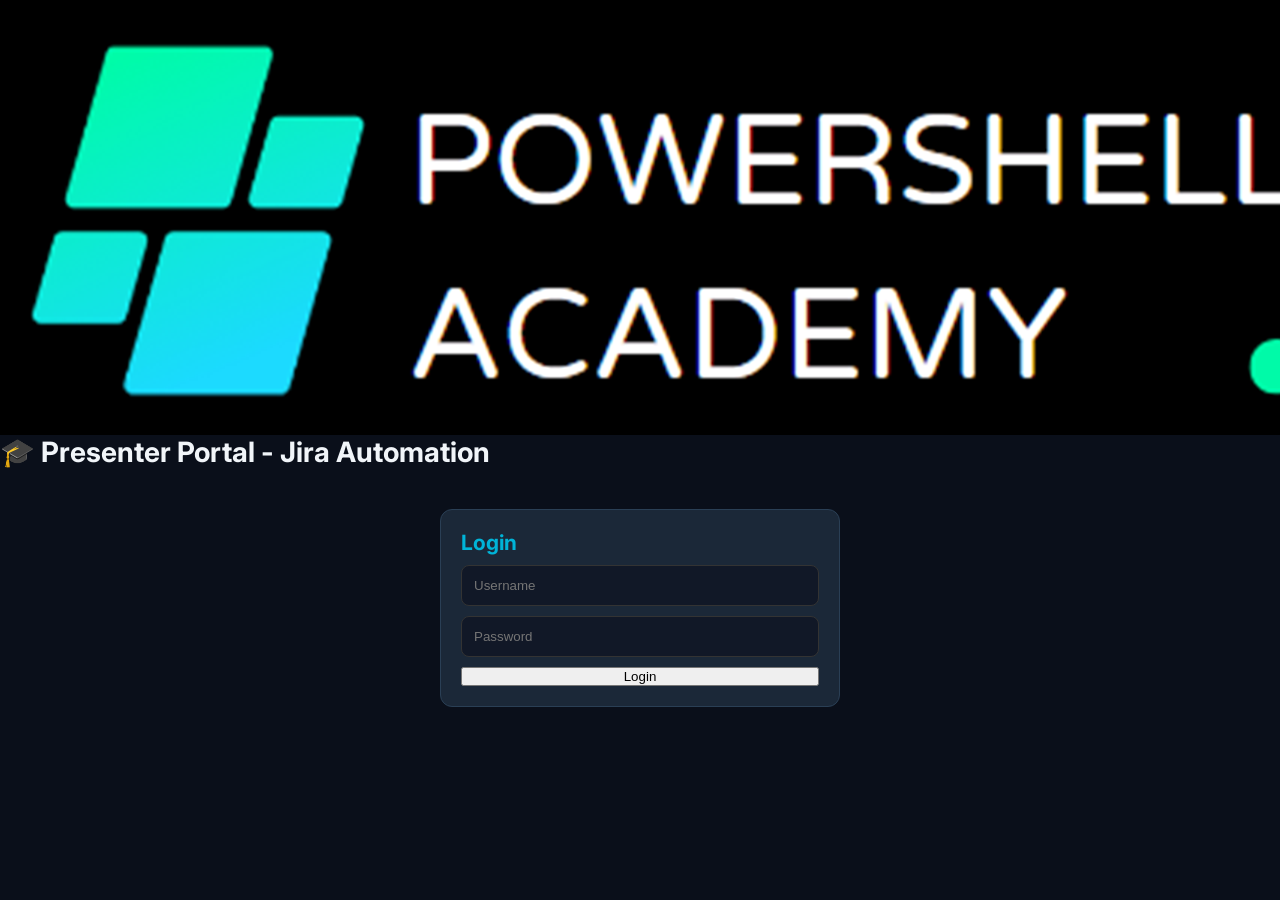
<file: admin.html>
﻿<!DOCTYPE html>
<html>
<head>
<meta charset="UTF-8">
<title>Presenter Portal - Jira Automation</title>
<link rel="stylesheet" href="css/style.css">
<style>
.admin-layout {
    display: grid;
    grid-template-columns: 1fr 1fr;
    gap: 12px;
    padding: 12px;
}
.presenter-panel {
    background: #1b2838;
    border-radius: 12px;
    padding: 20px;
    border: 1px solid #2a3f55;
    max-height: 85vh;
    overflow-y: auto;
}
.login-panel {
    background: #1b2838;
    border-radius: 12px;
    padding: 20px;
    border: 1px solid #2a3f55;
    max-width: 400px;
    margin: 40px auto;
}
.login-panel input {
    display: block;
    width: 100%;
    margin: 10px 0;
    padding: 12px;
    background: #111827;
    color: white;
    border: 1px solid #333;
    border-radius: 8px;
    box-sizing: border-box;
}
#presenterContent { display: none; }
#loginSection { display: block; }
.nav-bar {
    display: flex;
    gap: 10px;
    padding: 12px;
    background: #152232;
    align-items: center;
    flex-wrap: wrap;
}
.section-title {
    color: #00b4d8;
    font-size: 18px;
    margin: 0 0 15px 0;
    border-bottom: 1px solid #2a3f55;
    padding-bottom: 8px;
}
@media(max-width:900px){
    .admin-layout { grid-template-columns: 1fr; }
}
</style>
</head>
<body>
<header>
<a href="https://www.powershellacademy.com/s/store" target="_blank" class="logo-link">
    <img src="images/Powershell Academy Logo 300-300.png" alt="PowerShell Academy" class="header-logo">
</a>
<h1>&#x1F393; Presenter Portal - Jira Automation</h1>
</header>
<div id="loginSection">
<div class="login-panel">
<h2 style="color:#00b4d8; margin-top:0;">Login</h2>
<input id="username" placeholder="Username">
<input id="password" type="password" placeholder="Password">
<button onclick="login()" style="width:100%;">Login</button>
</div>
</div>
<div id="presenterContent">
<div class="nav-bar">
<select id="moduleSelect"></select>
<select id="sectionSelect"></select>
<button onclick="prevSection()">&#x2B05; Back</button>
<button onclick="nextSection()">Next &#x27A1;</button>
</div>
<div class="admin-layout">
<div class="presenter-panel">
<h3 class="section-title" id="sectionTitle"></h3>
<div id="diagramArea"></div>
<div id="fullDescription"></div>
<div id="syntaxArea" style="margin-top:20px; background:#111827; padding:12px; border-radius:8px; font-family:Consolas; color:#00b4d8; white-space:pre-wrap;"></div>
</div>
<div class="presenter-panel">
<h3 class="section-title" style="color:#e63946;">Presenter Notes</h3>
<div id="scriptDisplay" style="line-height:1.8; font-size:14px; color:#ddd; white-space:pre-wrap;"></div>
<hr style="border-color:#2a3f55; margin:15px 0;">
<h3 class="section-title" style="color:#457b9d;">My Notes</h3>
<textarea id="notesArea" style="width:100%; height:200px; background:#111827; color:white; border:1px solid #333; border-radius:8px; padding:12px; font-family:Consolas; font-size:14px; resize:vertical;"></textarea>
<div style="margin-top:12px; display:flex; gap:10px;">
<button onclick="saveNotes()">&#x1F4BE; Save Notes</button>
<span id="saveStatus" style="color:#00b4d8; font-size:13px; align-self:center;"></span>
</div>
</div>
</div>
</div>
<script src="data/courses.js"></script>
<script src="js/diagrams.js"></script>
<script>
let authenticated = false;
let currentModule = 0;
let currentSection = 0;

function login() {
    const user = document.getElementById('username').value;
    const pass = document.getElementById('password').value;
    if (user === 'akkos' && pass === 'Alexa@12345') {
        authenticated = true;
        document.getElementById('loginSection').style.display = 'none';
        document.getElementById('presenterContent').style.display = 'block';
        loadModules();
    } else {
        alert('Invalid Credentials');
    }
}

function loadModules() {
    const mod = document.getElementById('moduleSelect');
    mod.innerHTML = '';
    courseData.modules.forEach((m, i) => {
        mod.innerHTML += '<option value="' + i + '">' + m.title + '</option>';
    });
    mod.value = currentModule;
    mod.onchange = function() {
        currentModule = parseInt(this.value);
        currentSection = 0;
        loadSections();
    };
    loadSections();
}

function loadSections() {
    const sec = document.getElementById('sectionSelect');
    sec.innerHTML = '';
    courseData.modules[currentModule].sections.forEach((s, i) => {
        sec.innerHTML += '<option value="' + i + '">' + s.title + '</option>';
    });
    sec.value = currentSection;
    sec.onchange = function() {
        currentSection = parseInt(this.value);
        renderPresenter();
    };
    renderPresenter();
}

function renderPresenter() {
    const section = courseData.modules[currentModule].sections[currentSection];
    document.getElementById('moduleSelect').value = currentModule;
    document.getElementById('sectionSelect').value = currentSection;
    document.getElementById('sectionTitle').textContent = section.title;
    document.getElementById('fullDescription').innerHTML = section.description;
    document.getElementById('syntaxArea').textContent = section.syntax;
    document.getElementById('scriptDisplay').textContent = section.script || '';
    document.getElementById('saveStatus').textContent = '';
    // Load saved notes from localStorage
    const noteKey = 'jira_notes_' + currentModule + '_' + currentSection;
    document.getElementById('notesArea').value = localStorage.getItem(noteKey) || '';
    // Render diagram
    const diagramArea = document.getElementById('diagramArea');
    if (typeof getDiagramSVG === 'function' && typeof sectionDiagramTypes !== 'undefined') {
        const type = sectionDiagramTypes[section.id] || 'generic';
        diagramArea.innerHTML = getDiagramSVG(type, section.title);
    } else {
        diagramArea.innerHTML = '';
    }
}

function prevSection() {
    if (currentSection > 0) {
        currentSection--;
    } else if (currentModule > 0) {
        currentModule--;
        currentSection = courseData.modules[currentModule].sections.length - 1;
    }
    loadSections();
}

function nextSection() {
    const total = courseData.modules[currentModule].sections.length;
    if (currentSection < total - 1) {
        currentSection++;
    } else if (currentModule < courseData.modules.length - 1) {
        currentModule++;
        currentSection = 0;
    }
    loadSections();
}

function saveNotes() {
    const noteKey = 'jira_notes_' + currentModule + '_' + currentSection;
    localStorage.setItem(noteKey, document.getElementById('notesArea').value);
    document.getElementById('saveStatus').textContent = '\u2713 Saved to localStorage';
}
</script>
</body>
</html>
</file>
<file: css/style.css>
/* Import JetBrains Mono */
@import url('https://fonts.googleapis.com/css2?family=JetBrains+Mono:wght@400;500&family=Inter:wght@400;500;600;700&display=swap');

/* Base */
* { box-sizing: border-box; margin: 0; padding: 0; }
body {
    font-family: 'Inter', -apple-system, sans-serif;
    background: #0a0f1a;
    color: #f1f5f9;
    font-size: 14px;
    overflow-x: hidden;
}

/* Top Bar */
.top-bar {
    display: flex;
    align-items: center;
    height: 44px;
    padding: 0 16px;
    background: #0a0f1a;
    border-bottom: 1px solid #1e293b;
    position: sticky;
    top: 0;
    z-index: 200;
}
.logo-link { display: flex; align-items: center; }
.nav-logo {
    height: 32px;
    width: auto;
    object-fit: contain;
    image-rendering: auto;
    -webkit-user-drag: none;
    display: block;
    -webkit-backface-visibility: hidden;
    backface-visibility: hidden;
    transform: translateZ(0);
}
.breadcrumb { margin-left: 16px; color: #94a3b8; font-size: 13px; }
.progress-container {
    margin-left: auto;
    display: flex;
    align-items: center;
    gap: 8px;
}
.progress-bar {
    width: 120px;
    height: 4px;
    background: #1e293b;
    border-radius: 2px;
    overflow: hidden;
}
.progress-bar::after {
    content: '';
    display: block;
    height: 100%;
    width: var(--progress, 0%);
    background: linear-gradient(90deg, #00d4aa, #6366f1);
    border-radius: 2px;
    transition: width 0.3s ease;
}
.progress-text { color: #00d4aa; font-size: 12px; font-weight: 500; }

/* Toolbar */
.toolbar {
    display: flex;
    align-items: center;
    gap: 8px;
    padding: 8px 16px;
    background: #111827;
    border-bottom: 1px solid #1e293b;
}
.toolbar select {
    background: #1a2332;
    color: #f1f5f9;
    border: 1px solid #1e293b;
    padding: 6px 10px;
    border-radius: 6px;
    font-size: 12px;
}
.toolbar button {
    background: #1a2332;
    color: #f1f5f9;
    border: 1px solid #1e293b;
    padding: 6px 12px;
    border-radius: 6px;
    cursor: pointer;
    font-size: 12px;
}
.toolbar button:hover { border-color: #00d4aa; color: #00d4aa; }
.section-indicator { color: #94a3b8; font-size: 12px; margin-left: auto; }

/* Main Container */
.main-container {
    display: flex;
    padding: 16px;
    min-height: calc(100vh - 100px);
}
.left-panel {
    flex: 1;
    max-width: 760px;
    margin: 0 auto;
    transition: margin-right 0.3s ease, max-width 0.3s ease;
}
.left-panel.shifted {
    margin-right: 46%;
    max-width: none;
}

/* Section Heading */
.section-heading {
    font-size: 22px;
    font-weight: 600;
    letter-spacing: -0.5px;
    color: #f1f5f9;
    margin-bottom: 16px;
    padding-left: 12px;
    border-left: 4px solid;
    border-image: linear-gradient(180deg, #e94560, #533483) 1;
}

/* Diagram Card */
.diagram-card {
    background: #111827;
    border: 1px solid #1e293b;
    border-radius: 12px;
    padding: 12px;
    margin-bottom: 16px;
    animation: diagramSlideIn 0.5s ease-out both;
}
@keyframes diagramSlideIn {
    from { opacity: 0; transform: translateY(-10px) scale(0.97); }
    to { opacity: 1; transform: translateY(0) scale(1); }
}

/* Reveal Controls */
.reveal-controls {
    display: flex;
    align-items: center;
    gap: 8px;
    margin-bottom: 12px;
}
.reveal-btn {
    background: #1a2332;
    color: #00d4aa;
    border: 1px solid #1e293b;
    padding: 6px 12px;
    border-radius: 6px;
    font-size: 12px;
    cursor: pointer;
}
.reveal-btn:hover { border-color: #00d4aa; }
.reveal-counter { color: #94a3b8; font-size: 12px; }

/* Description */
#description { line-height: 1.7; margin-bottom: 16px; }
#description h4 { color: #00d4aa; font-size: 15px; margin: 16px 0 8px; }
#description ul { padding-left: 20px; margin: 8px 0; }
#description li {
    opacity: 0;
    transform: translateX(-15px);
    transition: opacity 0.4s ease, transform 0.4s ease;
    margin: 8px 0;
    color: #cbd5e1;
    font-size: 14px;
    line-height: 1.7;
}
#description li.revealed { opacity: 1; transform: translateX(0); }
#description code {
    background: #1a2332;
    color: #00d4aa;
    padding: 2px 6px;
    border-radius: 4px;
    font-family: 'JetBrains Mono', monospace;
    font-size: 12px;
}
#description strong { color: #f1f5f9; }
#description p { margin: 8px 0; color: #cbd5e1; }
#description em { color: #ef4444; font-style: italic; }

/* Syntax Accordion */
.syntax-accordion { margin-top: 16px; }
.syntax-accordion details {
    background: #111827;
    border: 1px solid #1e293b;
    border-radius: 8px;
    overflow: hidden;
}
.syntax-accordion summary {
    padding: 10px 14px;
    cursor: pointer;
    color: #94a3b8;
    font-size: 13px;
}
.syntax-accordion summary:hover { color: #00d4aa; }
#syntax {
    margin: 0;
    padding: 12px 14px;
    background: #0a0f1a;
    color: #00d4aa;
    font-family: 'JetBrains Mono', monospace;
    font-size: 12px;
    white-space: pre-wrap;
    border-top: 1px solid #1e293b;
}

/* Right Panel */
.right-panel {
    position: fixed;
    top: 0;
    right: 0;
    width: 46%;
    height: 100vh;
    background: #111827;
    border-left: 1px solid #1e293b;
    transform: translateX(100%);
    transition: transform 0.3s ease;
    z-index: 100;
    display: flex;
    flex-direction: column;
    overflow-y: auto;
}
.right-panel.open { transform: translateX(0); }

/* Panel Toggle */
.panel-toggle {
    position: fixed;
    right: 0;
    top: 50%;
    transform: translateY(-50%);
    z-index: 101;
    background: linear-gradient(180deg, #00d4aa, #6366f1);
    color: #0a0f1a;
    border: none;
    padding: 14px 6px;
    border-radius: 8px 0 0 8px;
    cursor: pointer;
    font-size: 11px;
    font-weight: 600;
    writing-mode: vertical-rl;
    text-orientation: mixed;
    letter-spacing: 1px;
    box-shadow: -2px 0 12px rgba(0,0,0,0.4);
    transition: right 0.3s ease;
}
.panel-toggle:hover { filter: brightness(1.1); }
.panel-toggle.shifted { right: 46%; }

/* ===== RIGHT PANEL REDESIGN ===== */

/* IDE Header */
.ide-header {
    display: flex;
    align-items: center;
    justify-content: space-between;
    padding: 0 12px;
    height: 36px;
    background: #0a0f1a;
    border-bottom: 1px solid #1e293b;
    flex-shrink: 0;
}
.ide-tabs { display: flex; align-items: center; }
.ide-tab {
    font-family: 'JetBrains Mono', monospace;
    font-size: 11px;
    color: #e2e8f0;
    padding: 6px 12px;
    background: #111827;
    border-top: 2px solid #6366f1;
    border-radius: 0;
}
.ide-actions { display: flex; gap: 4px; }
.ide-run-btn {
    background: #22c55e;
    color: #0a0f1a;
    border: none;
    padding: 4px 12px;
    border-radius: 4px;
    font-size: 11px;
    font-weight: 600;
    cursor: pointer;
}
.ide-run-btn:hover { background: #16a34a; }
.ide-action-btn {
    background: none;
    border: 1px solid #1e293b;
    color: #94a3b8;
    padding: 4px 8px;
    border-radius: 4px;
    font-size: 11px;
    cursor: pointer;
}
.ide-action-btn:hover { border-color: #6366f1; color: #6366f1; }

/* Example Selector */
.example-selector {
    padding: 8px 12px;
    background: #0d1117;
    border-bottom: 1px solid #1e293b;
    flex-shrink: 0;
    overflow-x: auto;
}
#exampleTabs { display: flex; flex-wrap: wrap; gap: 6px; }
.example-btn {
    background: #1a2332;
    color: #94a3b8;
    border: 1px solid #1e293b;
    padding: 5px 10px;
    border-radius: 4px;
    font-size: 11px;
    cursor: pointer;
    transition: all 0.15s;
    white-space: nowrap;
}
.example-btn.active-tab { background: #6366f1; color: white; border-color: #6366f1; }
.example-btn:hover:not(.active-tab) { border-color: #475569; color: #e2e8f0; }
.example-btn.level-beginner { border-color: #22c55e; color: #22c55e; }
.example-btn.level-beginner.active-tab { background: #22c55e; color: #0a0f1a; border-color: #22c55e; }
.example-btn.level-intermediate { border-color: #f59e0b; color: #f59e0b; }
.example-btn.level-intermediate.active-tab { background: #f59e0b; color: #0a0f1a; border-color: #f59e0b; }

/* Editor Area */
.editor-area {
    min-height: 100px;
    height: 250px;
    overflow: hidden;
    flex-shrink: 0;
}

/* Resize Handles */
.resize-handle {
    height: 5px;
    background: #1e293b;
    cursor: row-resize;
    flex-shrink: 0;
    position: relative;
    transition: background 0.15s;
}
.resize-handle:hover,
.resize-handle.active {
    background: #6366f1;
}
.resize-handle::after {
    content: '';
    position: absolute;
    left: 50%;
    top: 50%;
    transform: translate(-50%, -50%);
    width: 30px;
    height: 3px;
    border-top: 1px solid #475569;
    border-bottom: 1px solid #475569;
}
.resize-handle:hover::after,
.resize-handle.active::after {
    border-color: #fff;
}

/* Editor Action Buttons */
.editor-actions {
    display: flex;
    gap: 6px;
    padding: 8px 12px;
    background: #0a0f1a;
    border-top: 1px solid #1e293b;
    border-bottom: 1px solid #1e293b;
}
.ide-run-btn {
    background: #22c55e !important;
    color: #0a0f1a !important;
    border: none !important;
    padding: 6px 14px !important;
    border-radius: 4px !important;
    font-size: 12px !important;
    font-weight: 600 !important;
    cursor: pointer !important;
}
.ide-run-btn:hover { background: #16a34a !important; }
.ide-action-btn {
    background: #1a2332 !important;
    border: 1px solid #1e293b !important;
    color: #94a3b8 !important;
    padding: 6px 12px !important;
    border-radius: 4px !important;
    font-size: 12px !important;
    cursor: pointer !important;
}
.ide-action-btn:hover { border-color: #6366f1 !important; color: #6366f1 !important; }
.CodeMirror {
    height: 100% !important;
    font-size: 13px;
    font-family: 'JetBrains Mono', monospace !important;
    border-radius: 0;
    border: none;
    background: #0d1117;
}
.CodeMirror-gutters { background: #0d1117; border-right: 1px solid #1e293b; }
.CodeMirror-linenumber { color: #475569; }
.CodeMirror-selected { background: rgba(99,102,241,0.3) !important; }
.CodeMirror-focused .CodeMirror-selected { background: rgba(99,102,241,0.4) !important; }

/* Terminal Section */
.terminal-section {
    flex-shrink: 0;
    min-height: 60px;
    height: 150px;
    border-top: 1px solid #1e293b;
    display: flex;
    flex-direction: column;
}
.terminal-header {
    display: flex;
    align-items: center;
    justify-content: space-between;
    padding: 4px 12px;
    background: #0a0f1a;
    border-bottom: 1px solid #1e293b;
}
.terminal-title {
    font-size: 10px;
    font-weight: 600;
    color: #64748b;
    letter-spacing: 0.5px;
    text-transform: uppercase;
}
.terminal-badge {
    font-size: 9px;
    color: #94a3b8;
    background: #1e293b;
    padding: 1px 6px;
    border-radius: 3px;
}
.terminal-output {
    background: #0d1117;
    color: #e2e8f0;
    padding: 10px 12px;
    font-family: 'JetBrains Mono', monospace;
    font-size: 12px;
    min-height: 40px;
    flex: 1;
    overflow-y: auto;
    white-space: pre-wrap;
    margin: 0;
    line-height: 1.5;
}
.terminal-prompt { color: #22c55e; }

/* ===== AI LAB MENTOR ===== */
.ai-mentor-section {
    border-top: 1px solid #1e293b;
    display: flex;
    flex-direction: column;
    min-height: 44px;
    flex: 1;
    overflow: hidden;
}
.ai-mentor-header {
    display: flex;
    align-items: center;
    gap: 10px;
    padding: 10px 14px;
    background: linear-gradient(135deg, #0a0f1a, #111827);
    border-bottom: 1px solid #1e293b;
    cursor: pointer;
    user-select: none;
}
.ai-mentor-header:hover {
    background: linear-gradient(135deg, #111827, #1a2332);
}
.ai-mentor-collapse-btn {
    margin-left: auto;
    background: none;
    border: none;
    color: #94a3b8;
    font-size: 12px;
    cursor: pointer;
    padding: 4px 8px;
    border-radius: 4px;
    transition: transform 0.2s;
}
.ai-mentor-collapse-btn:hover {
    color: #00d4aa;
}
.ai-mentor-section.collapsed .ai-mentor-collapse-btn {
    transform: rotate(-90deg);
}
.ai-mentor-body {
    display: flex;
    flex-direction: column;
}
.ai-mentor-section.collapsed .ai-mentor-body {
    display: none;
}
.ai-mentor-section.collapsed {
    min-height: auto;
}
.ai-mentor-avatar {
    width: 32px;
    height: 32px;
    background: linear-gradient(135deg, #6366f1, #00d4aa);
    border-radius: 50%;
    display: flex;
    align-items: center;
    justify-content: center;
    font-size: 16px;
    box-shadow: 0 0 12px rgba(99,102,241,0.3);
}
.ai-mentor-info { display: flex; flex-direction: column; }
.ai-mentor-name { font-size: 13px; font-weight: 600; color: #f1f5f9; }
.ai-mentor-status { font-size: 10px; color: #22c55e; }

.ai-mentor-suggestions {
    display: flex;
    flex-wrap: wrap;
    gap: 5px;
    padding: 8px 14px;
    background: #0d1117;
    border-bottom: 1px solid #1e293b;
}
.ai-mentor-suggestions button {
    background: #1a2332;
    color: #94a3b8;
    border: 1px solid #1e293b;
    padding: 4px 10px;
    border-radius: 14px;
    font-size: 10px;
    cursor: pointer;
    transition: all 0.15s;
    white-space: nowrap;
}
.ai-mentor-suggestions button:hover {
    background: #6366f1;
    color: white;
    border-color: #6366f1;
    transform: translateY(-1px);
}

.ai-mentor-messages {
    flex: 1;
    overflow-y: auto;
    padding: 12px 14px;
    background: #0d1117;
    max-height: 300px;
}

.ai-mentor-input {
    display: flex;
    gap: 8px;
    padding: 10px 14px;
    background: #111827;
    border-top: 1px solid #1e293b;
}
.ai-mentor-input input {
    flex: 1;
    background: #1a2332;
    color: #f1f5f9;
    border: 1px solid #1e293b;
    padding: 10px 14px;
    border-radius: 20px;
    font-size: 12px;
    outline: none;
    transition: border-color 0.2s;
}
.ai-mentor-input input:focus { border-color: #6366f1; box-shadow: 0 0 8px rgba(99,102,241,0.2); }
.ai-mentor-input input::placeholder { color: #475569; }
.ai-mentor-send {
    width: 36px;
    height: 36px;
    background: linear-gradient(135deg, #6366f1, #4f46e5);
    color: white;
    border: none;
    border-radius: 50%;
    font-size: 16px;
    font-weight: 700;
    cursor: pointer;
    display: flex;
    align-items: center;
    justify-content: center;
    transition: transform 0.2s, box-shadow 0.2s;
}
.ai-mentor-send:hover { transform: scale(1.05); box-shadow: 0 4px 12px rgba(99,102,241,0.4); }

.ai-mentor-footer {
    padding: 3px 14px;
    font-size: 9px;
    color: #374151;
    background: #0a0f1a;
    text-align: center;
}

/* Improved message bubbles */
.ai-msg {
    display: flex;
    gap: 8px;
    margin-bottom: 12px;
    animation: msgFadeIn 0.3s ease;
}
.ai-msg.user { flex-direction: row-reverse; }
.ai-msg-avatar {
    width: 26px;
    height: 26px;
    border-radius: 50%;
    display: flex;
    align-items: center;
    justify-content: center;
    font-size: 14px;
    flex-shrink: 0;
}
.ai-msg.assistant .ai-msg-avatar { background: linear-gradient(135deg, #6366f1, #00d4aa); }
.ai-msg.user .ai-msg-avatar { background: #475569; }
.ai-msg-bubble {
    max-width: 88%;
    padding: 10px 14px;
    border-radius: 16px;
    font-size: 13px;
    line-height: 1.6;
    word-wrap: break-word;
}
.ai-msg.assistant .ai-msg-bubble {
    background: #1a2332;
    color: #e2e8f0;
    border: 1px solid #1e293b;
    border-top-left-radius: 4px;
}
.ai-msg.user .ai-msg-bubble {
    background: linear-gradient(135deg, #6366f1, #4f46e5);
    color: white;
    border-top-right-radius: 4px;
}

/* Code blocks in messages */
.ai-msg-bubble pre {
    background: #0a0f1a;
    border: 1px solid #1e293b;
    border-radius: 6px;
    padding: 8px 10px;
    margin: 6px 0;
    overflow-x: auto;
    font-family: 'JetBrains Mono', monospace;
    font-size: 11px;
    color: #00d4aa;
    line-height: 1.5;
}
.ai-msg-bubble code {
    background: #0a0f1a;
    color: #00d4aa;
    padding: 2px 5px;
    border-radius: 3px;
    font-family: 'JetBrains Mono', monospace;
    font-size: 11px;
}
.ai-msg-bubble strong { color: #f1f5f9; }
.ai-msg-bubble em { color: #f59e0b; }
.ai-msg-bubble br { display: block; margin: 4px 0; }

@keyframes msgFadeIn { from { opacity: 0; transform: translateY(4px); } to { opacity: 1; transform: translateY(0); } }

/* IDE Status Bar */
.ide-statusbar {
    display: flex;
    gap: 14px;
    padding: 2px 12px;
    background: #6366f1;
    font-size: 10px;
    color: rgba(255,255,255,0.8);
    flex-shrink: 0;
}
.statusbar-right { margin-left: auto; }

/* Toast */
.toast-container { position: fixed; top: 60px; right: 20px; z-index: 9999; }
.toast {
    background: #00d4aa;
    color: #0a0f1a;
    padding: 10px 20px;
    border-radius: 8px;
    font-size: 13px;
    font-weight: 500;
    margin-bottom: 8px;
    animation: toastIn 0.3s ease, toastOut 0.3s 2.5s forwards;
    box-shadow: 0 4px 12px rgba(0,212,170,0.3);
}
@keyframes toastIn { from { opacity: 0; transform: translateX(20px); } to { opacity: 1; transform: translateX(0); } }
@keyframes toastOut { from { opacity: 1; } to { opacity: 0; transform: translateY(-10px); } }

/* Fullscreen mode (kept for toggleDescription compatibility) */
.fullscreen {
    position: fixed !important;
    top: 0;
    left: 0;
    width: 100%;
    height: 100%;
    z-index: 999;
    overflow: auto;
    background: #0a0f1a;
    padding: 20px;
}

/* Pulse animation on panel toggle */
@keyframes pulse-glow {
    0%, 100% { box-shadow: -2px 0 12px rgba(0,0,0,0.4); }
    50% { box-shadow: -2px 0 20px rgba(0,212,170,0.6), 0 0 30px rgba(99,102,241,0.3); }
}

.panel-toggle.has-code {
    animation: pulse-glow 2s ease-in-out infinite;
}

/* AI Typing Dots */
.typing-dots span {
    display: inline-block;
    animation: typing-bounce 1.4s infinite;
    font-size: 16px;
    color: #00d4aa;
    margin: 0 2px;
}
.typing-dots span:nth-child(2) { animation-delay: 0.2s; }
.typing-dots span:nth-child(3) { animation-delay: 0.4s; }

@keyframes typing-bounce {
    0%, 60%, 100% { transform: translateY(0); opacity: 0.4; }
    30% { transform: translateY(-4px); opacity: 1; }
}

/* Hands-on Lab */
.hands-on-lab {
    background: linear-gradient(135deg, #0f172a, #1a2332);
    border: 1px solid #6366f1;
    border-radius: 12px;
    padding: 16px;
    margin: 20px 0;
}
.lab-title-bar {
    display: flex;
    align-items: center;
    gap: 8px;
    margin-bottom: 12px;
}
.lab-icon { font-size: 18px; }
.lab-title {
    font-size: 11px;
    font-weight: 700;
    letter-spacing: 1.5px;
    color: #6366f1;
    text-transform: uppercase;
}
.lab-task {
    color: #e2e8f0;
    font-size: 13px;
    line-height: 1.8;
    white-space: pre-line;
    margin-bottom: 14px;
    padding: 10px 12px;
    background: #0a0f1a;
    border-radius: 8px;
    border: 1px solid #1e293b;
    font-family: 'Inter', sans-serif;
}
.lab-buttons {
    display: flex;
    gap: 8px;
    margin-bottom: 12px;
}
.lab-check-btn {
    background: #22c55e !important;
    color: #0a0f1a !important;
    border: none !important;
    padding: 8px 16px !important;
    border-radius: 6px !important;
    font-size: 12px !important;
    font-weight: 600 !important;
    cursor: pointer !important;
}
.lab-check-btn:hover { background: #16a34a !important; }
.lab-hint-btn {
    background: #1a2332 !important;
    color: #f59e0b !important;
    border: 1px solid #f59e0b !important;
    padding: 8px 14px !important;
    border-radius: 6px !important;
    font-size: 12px !important;
    cursor: pointer !important;
}
.lab-hint-btn:hover { background: #f59e0b !important; color: #0a0f1a !important; }
.lab-solution-btn {
    background: #1a2332 !important;
    color: #94a3b8 !important;
    border: 1px solid #1e293b !important;
    padding: 8px 14px !important;
    border-radius: 6px !important;
    font-size: 12px !important;
    cursor: pointer !important;
}
.lab-solution-btn:hover { border-color: #94a3b8 !important; }

.lab-feedback {
    background: #0a0f1a;
    border: 1px solid #1e293b;
    border-radius: 8px;
    padding: 12px 14px;
    font-size: 13px;
    line-height: 1.6;
    color: #cbd5e1;
    white-space: pre-line;
    animation: fadeSlideIn 0.3s ease;
}
.lab-feedback.pass { border-color: #22c55e; }
.lab-feedback.needs-work { border-color: #f59e0b; }

/* ===== COURSE SIDEBAR ===== */
.course-sidebar {
    position: sticky;
    top: 44px;
    width: 260px;
    min-width: 260px;
    max-height: calc(100vh - 44px);
    overflow-y: auto;
    background: #0d1117;
    border-right: 1px solid #1e293b;
    border-radius: 0;
    transition: margin-left 0.3s ease, opacity 0.3s ease;
    flex-shrink: 0;
    z-index: 50;
}
.course-sidebar.collapsed {
    margin-left: -260px;
    opacity: 0;
    pointer-events: none;
}
.sidebar-header {
    display: flex;
    align-items: center;
    justify-content: space-between;
    padding: 10px 14px;
    background: #111827;
    border-bottom: 1px solid #1e293b;
    position: sticky;
    top: 0;
    z-index: 10;
}
.sidebar-title {
    color: #00d4aa;
    font-weight: 600;
    font-size: 13px;
}
.sidebar-toggle-btn {
    background: none;
    color: #00d4aa;
    font-size: 13px;
    padding: 4px 8px;
    border-radius: 4px;
    cursor: pointer;
    border: none;
}
.sidebar-toggle-btn:hover {
    background: #6366f1;
    color: white;
}
.sidebar-open-btn {
    display: none;
    position: fixed;
    left: 8px;
    top: 100px;
    z-index: 201;
    background: #111827;
    border: 1px solid #1e293b;
    color: #00d4aa;
    padding: 8px 10px;
    border-radius: 8px;
    font-size: 12px;
    cursor: pointer;
    transition: background 0.2s;
}
.sidebar-open-btn:hover {
    background: #6366f1;
    color: white;
}
.sidebar-nav {
    padding: 6px 0;
}
.sidebar-module {
    border-bottom: 1px solid #1a2744;
}
.sidebar-module:last-child {
    border-bottom: none;
}
.sidebar-module-header {
    display: flex;
    align-items: center;
    gap: 6px;
    padding: 9px 12px;
    cursor: pointer;
    color: #cbd5e1;
    font-size: 12px;
    font-weight: 600;
    transition: background 0.2s;
    user-select: none;
}
.sidebar-module-header:hover {
    background: #1a2332;
}
.sidebar-module-header.active {
    color: #00d4aa;
    background: #111827;
}
.sidebar-module-toggle {
    font-size: 9px;
    color: #00d4aa;
    transition: transform 0.2s;
    flex-shrink: 0;
}
.sidebar-module.expanded .sidebar-module-toggle {
    transform: rotate(90deg);
}
.sidebar-module-title {
    flex: 1;
    white-space: nowrap;
    overflow: hidden;
    text-overflow: ellipsis;
}
.sidebar-sections {
    display: none;
    padding: 0 0 6px 0;
}
.sidebar-module.expanded .sidebar-sections {
    display: block;
}
.sidebar-section-item {
    padding: 5px 12px 5px 26px;
    cursor: pointer;
    color: #94a3b8;
    font-size: 11px;
    transition: background 0.15s, color 0.15s;
    white-space: nowrap;
    overflow: hidden;
    text-overflow: ellipsis;
}
.sidebar-section-item:hover {
    background: #1a2332;
    color: #f1f5f9;
}
.sidebar-section-item.active {
    color: #00d4aa;
    background: #111827;
    border-left: 3px solid #00d4aa;
    padding-left: 23px;
}
.sidebar-section-item.completed::before {
    content: '\2713 ';
    color: #22c55e;
}
.sidebar-module-header.locked {
    color: #475569;
}
.sidebar-module-header.locked .sidebar-module-toggle {
    color: #475569;
}
.sidebar-section-item.locked {
    color: #374151;
    cursor: not-allowed;
}
.sidebar-section-item.locked:hover {
    background: transparent;
    color: #475569;
}
.course-sidebar::-webkit-scrollbar {
    width: 5px;
}
.course-sidebar::-webkit-scrollbar-track {
    background: #0d1117;
}
.course-sidebar::-webkit-scrollbar-thumb {
    background: #1e293b;
    border-radius: 3px;
}
.course-sidebar::-webkit-scrollbar-thumb:hover {
    background: #6366f1;
}
.sidebar-backdrop {
    display: none;
    position: fixed;
    inset: 0;
    background: rgba(0,0,0,0.6);
    z-index: 999;
}
.sidebar-backdrop.active {
    display: block;
}

/* Mobile */
@media(max-width:768px) {
    .course-sidebar { display: none; position: fixed; top: 0; left: 0; width: 280px; height: 100vh; z-index: 1000; border-radius: 0; max-height: 100vh; }
    .course-sidebar.mobile-open { display: block; }
    .sidebar-open-btn { display: block !important; }
    .right-panel { width: 90%; }
    .panel-toggle.shifted { right: 90%; }
    .left-panel.shifted { margin-right: 0; }
    .left-panel { max-width: none; padding: 12px; }
    .top-bar { padding: 0 8px; }
    .toolbar { flex-wrap: wrap; }
    .progress-container { display: none; }
}

/* Lab Objective Card */
.lab-objective-card {
    background: linear-gradient(135deg, #111827 0%, #1a2332 100%);
    border: 1px solid #1e293b;
    border-left: 4px solid #00d4aa;
    border-radius: 12px;
    padding: 16px 18px;
    margin-bottom: 20px;
    position: relative;
    animation: fadeSlideIn 0.4s ease-out;
}

@keyframes fadeSlideIn {
    from { opacity: 0; transform: translateY(-8px); }
    to { opacity: 1; transform: translateY(0); }
}

.lab-obj-header {
    display: flex;
    align-items: center;
    gap: 8px;
    margin-bottom: 10px;
}

.lab-obj-icon {
    font-size: 18px;
}

.lab-obj-title {
    font-size: 11px;
    font-weight: 700;
    letter-spacing: 1.5px;
    color: #00d4aa;
    text-transform: uppercase;
}

.lab-obj-close {
    margin-left: auto;
    background: none;
    border: none;
    color: #64748b;
    font-size: 14px;
    cursor: pointer;
    padding: 2px 6px;
    border-radius: 4px;
}
.lab-obj-close:hover {
    color: #f1f5f9;
    background: #1e293b;
}

.lab-obj-text {
    color: #e2e8f0;
    font-size: 14px;
    line-height: 1.6;
    margin-bottom: 12px;
}

.lab-obj-meta {
    display: flex;
    gap: 10px;
    margin-bottom: 14px;
}

.lab-obj-badge {
    font-size: 12px;
    padding: 4px 10px;
    border-radius: 20px;
    font-weight: 500;
}

.lab-obj-badge.time {
    background: #1e293b;
    color: #94a3b8;
}

.lab-obj-badge.difficulty {
    background: #1e293b;
    color: #22c55e;
}

.lab-obj-badge.difficulty.intermediate {
    color: #f59e0b;
}

.lab-obj-badge.difficulty.advanced {
    color: #ef4444;
}

.lab-obj-details {
    display: flex;
    gap: 20px;
}

.lab-obj-label {
    font-size: 11px;
    color: #64748b;
    display: block;
    margin-bottom: 6px;
    font-weight: 500;
}

.lab-obj-tags {
    display: flex;
    flex-wrap: wrap;
    gap: 4px;
}

.lab-obj-tags span {
    background: #0a0f1a;
    color: #94a3b8;
    padding: 3px 8px;
    border-radius: 4px;
    font-size: 11px;
    font-family: 'JetBrains Mono', monospace;
    border: 1px solid #1e293b;
}


/* ===== GAMIFICATION ===== */

/* XP Bar in top nav */
.gamification-bar {
    margin-left: auto;
    display: flex;
    align-items: center;
    gap: 8px;
}
.xp-level {
    color: #6366f1;
    font-size: 11px;
    font-weight: 700;
    background: #1a2332;
    padding: 2px 6px;
    border-radius: 4px;
    border: 1px solid #6366f1;
}
.xp-bar-container {
    width: 80px;
    height: 5px;
    background: #1e293b;
    border-radius: 3px;
    overflow: hidden;
}
.xp-bar {
    height: 100%;
    width: 0%;
    background: linear-gradient(90deg, #6366f1, #00d4aa);
    border-radius: 3px;
    transition: width 0.6s ease;
}
.xp-text {
    color: #94a3b8;
    font-size: 10px;
    min-width: 40px;
}
.streak-display {
    font-size: 12px;
    color: #f59e0b;
}
.badge-btn {
    background: none;
    border: none;
    font-size: 16px;
    cursor: pointer;
    padding: 0;
    transition: transform 0.2s;
}
.badge-btn:hover {
    transform: scale(1.2);
}

/* Badge unlock popup */
.badge-popup {
    position: fixed;
    bottom: 24px;
    right: 24px;
    z-index: 10000;
    animation: badgeSlideUp 0.5s cubic-bezier(0.34,1.56,0.64,1);
}
.badge-popup-content {
    background: linear-gradient(135deg, #1a2332, #111827);
    border: 2px solid #f59e0b;
    border-radius: 14px;
    padding: 14px 20px;
    display: flex;
    align-items: center;
    gap: 12px;
    box-shadow: 0 8px 32px rgba(245,158,11,0.25), 0 0 60px rgba(245,158,11,0.1);
}
.badge-popup-icon {
    font-size: 32px;
    animation: badgeBounce 0.6s ease 0.3s;
}
.badge-popup-info { display: flex; flex-direction: column; gap: 2px; }
.badge-popup-label { font-size: 9px; color: #f59e0b; font-weight: 700; letter-spacing: 1.5px; text-transform: uppercase; }
.badge-popup-title { font-size: 14px; color: #f1f5f9; font-weight: 600; }
.badge-popup-xp { font-size: 11px; color: #00d4aa; }

@keyframes badgeSlideUp {
    from { opacity: 0; transform: translateY(30px) scale(0.9); }
    to { opacity: 1; transform: translateY(0) scale(1); }
}
@keyframes badgeBounce {
    0%, 100% { transform: scale(1); }
    50% { transform: scale(1.3); }
}

/* XP float */
.xp-float {
    position: fixed;
    top: 50px;
    right: 100px;
    color: #00d4aa;
    font-size: 14px;
    font-weight: 700;
    z-index: 10000;
    pointer-events: none;
    animation: xpFloatUp 1.2s ease forwards;
}
@keyframes xpFloatUp {
    0% { opacity: 1; transform: translateY(0); }
    100% { opacity: 0; transform: translateY(-30px); }
}

/* Level up banner */
.levelup-banner {
    position: fixed;
    top: 44px;
    left: 0;
    right: 0;
    background: linear-gradient(90deg, #6366f1, #00d4aa);
    color: #0a0f1a;
    text-align: center;
    padding: 8px;
    font-size: 14px;
    font-weight: 700;
    z-index: 9999;
    animation: levelBannerIn 0.4s ease, levelBannerOut 0.4s 3s forwards;
}
@keyframes levelBannerIn { from { transform: translateY(-100%); } to { transform: translateY(0); } }
@keyframes levelBannerOut { from { opacity: 1; } to { opacity: 0; transform: translateY(-100%); } }

/* Badge gallery */
.badge-gallery-overlay {
    position: fixed;
    inset: 0;
    background: rgba(0,0,0,0.75);
    z-index: 10001;
    display: flex;
    align-items: center;
    justify-content: center;
    animation: fadeIn 0.2s ease;
}
@keyframes fadeIn { from { opacity: 0; } to { opacity: 1; } }

.badge-gallery {
    background: #111827;
    border: 1px solid #1e293b;
    border-radius: 16px;
    padding: 24px;
    max-width: 480px;
    width: 90%;
    max-height: 80vh;
    overflow-y: auto;
}
.badge-gallery-header {
    display: flex;
    justify-content: space-between;
    align-items: center;
    margin-bottom: 16px;
}
.badge-gallery-header h3 { color: #f1f5f9; font-size: 18px; margin: 0; }
.badge-gallery-stats { color: #94a3b8; font-size: 12px; }

.badge-grid {
    display: grid;
    grid-template-columns: repeat(4, 1fr);
    gap: 10px;
}
.badge-item {
    text-align: center;
    padding: 14px 8px;
    border-radius: 10px;
    background: #1a2332;
    border: 1px solid #1e293b;
    transition: transform 0.2s, border-color 0.2s;
}
.badge-item:not(.locked):hover {
    transform: translateY(-2px);
    border-color: #f59e0b;
}
.badge-item.locked {
    opacity: 0.25;
    filter: grayscale(1);
}
.badge-item .badge-icon { font-size: 28px; display: block; margin-bottom: 6px; }
.badge-item .badge-name { font-size: 10px; color: #94a3b8; line-height: 1.3; }
.badge-item.earned .badge-name { color: #f59e0b; }

.badge-gallery-close {
    margin-top: 16px;
    width: 100%;
    background: #1a2332;
    color: #94a3b8;
    border: 1px solid #1e293b;
    padding: 10px;
    border-radius: 8px;
    font-size: 13px;
    cursor: pointer;
}
.badge-gallery-close:hover { border-color: #6366f1; color: #6366f1; }

/* ===== CHALLENGE MODE ===== */
.challenge-mode-btn {
    background: linear-gradient(135deg, #f59e0b, #d97706) !important;
    color: #0a0f1a !important;
    border: none !important;
    font-weight: 600 !important;
    padding: 6px 12px !important;
    border-radius: 6px !important;
    cursor: pointer !important;
    font-size: 12px !important;
}
.challenge-mode-btn:hover { filter: brightness(1.1); }

.challenge-overlay {
    position: fixed;
    inset: 0;
    background: rgba(0,0,0,0.8);
    z-index: 10000;
    display: flex;
    align-items: center;
    justify-content: center;
    animation: fadeIn 0.2s ease;
}
.challenge-panel {
    background: #111827;
    border: 1px solid #1e293b;
    border-radius: 16px;
    width: 90%;
    max-width: 700px;
    max-height: 85vh;
    overflow-y: auto;
    padding: 24px;
}
.challenge-panel-header {
    display: flex;
    align-items: center;
    gap: 12px;
    margin-bottom: 20px;
}
.challenge-panel-header h3 { color: #f1f5f9; font-size: 18px; margin: 0; }
.challenge-progress { color: #94a3b8; font-size: 12px; margin-left: auto; }
.challenge-close {
    background: none;
    border: none;
    color: #64748b;
    font-size: 18px;
    cursor: pointer;
    padding: 4px 8px;
}
.challenge-close:hover { color: #f1f5f9; }

/* Challenge List (picker) */
.challenge-list {
    display: grid;
    grid-template-columns: 1fr 1fr;
    gap: 10px;
}
.challenge-item {
    background: #1a2332;
    border: 1px solid #1e293b;
    border-radius: 10px;
    padding: 14px;
    cursor: pointer;
    transition: all 0.2s;
}
.challenge-item:hover { border-color: #6366f1; transform: translateY(-2px); }
.challenge-item.completed { border-color: #22c55e; }
.challenge-item-number { font-size: 10px; color: #64748b; }
.challenge-item-title { font-size: 13px; color: #f1f5f9; font-weight: 500; margin: 4px 0; }
.challenge-item-status { font-size: 11px; }
.challenge-item-status.done { color: #22c55e; }
.challenge-item-status.pending { color: #94a3b8; }

/* Active Challenge */
.challenge-active { }
.challenge-back-btn {
    background: none !important;
    border: none !important;
    color: #6366f1 !important;
    font-size: 12px !important;
    cursor: pointer !important;
    margin-bottom: 12px !important;
    padding: 0 !important;
}
.challenge-card {
    background: #0d1117;
    border: 1px solid #1e293b;
    border-radius: 12px;
    padding: 18px;
}
.challenge-card-header {
    display: flex;
    align-items: center;
    gap: 10px;
    margin-bottom: 12px;
}
.challenge-number {
    background: #6366f1;
    color: white;
    font-size: 10px;
    font-weight: 700;
    padding: 3px 8px;
    border-radius: 4px;
}
.challenge-card-title { font-size: 15px; font-weight: 600; color: #f1f5f9; }
.challenge-task {
    color: #cbd5e1;
    font-size: 13px;
    line-height: 1.7;
    white-space: pre-line;
    margin-bottom: 14px;
    padding: 10px 12px;
    background: #111827;
    border-radius: 8px;
    border: 1px solid #1e293b;
}
.challenge-instruction {
    font-size: 11px;
    color: #94a3b8;
    margin-bottom: 12px;
    font-style: italic;
}
.challenge-actions { display: flex; gap: 8px; margin-bottom: 12px; }
.challenge-submit {
    background: #22c55e !important;
    color: #0a0f1a !important;
    border: none !important;
    padding: 8px 16px !important;
    border-radius: 6px !important;
    font-weight: 600 !important;
    font-size: 12px !important;
    cursor: pointer !important;
}
.challenge-hint-btn {
    background: #1a2332 !important;
    color: #f59e0b !important;
    border: 1px solid #f59e0b !important;
    padding: 8px 12px !important;
    border-radius: 6px !important;
    font-size: 12px !important;
    cursor: pointer !important;
}
.challenge-solution-btn {
    background: #1a2332 !important;
    color: #94a3b8 !important;
    border: 1px solid #1e293b !important;
    padding: 8px 12px !important;
    border-radius: 6px !important;
    font-size: 12px !important;
    cursor: pointer !important;
}
.challenge-feedback {
    background: #111827;
    border: 1px solid #1e293b;
    border-radius: 8px;
    padding: 12px;
    font-size: 13px;
    line-height: 1.6;
    color: #cbd5e1;
    white-space: pre-line;
}
.challenge-feedback.pass { border-color: #22c55e; }
.challenge-feedback.fail { border-color: #f59e0b; }

@media(max-width:768px) {
    .challenge-list { grid-template-columns: 1fr; }
    .challenge-panel { width: 95%; padding: 16px; }
}


/* Challenge Editor */
.challenge-editor-wrapper {
    margin-bottom: 12px;
    border: 1px solid #1e293b;
    border-radius: 8px;
    overflow: hidden;
}
.challenge-editor-textarea {
    width: 100%;
    min-height: 150px;
    background: #0d1117;
    color: #e2e8f0;
    border: none;
    padding: 12px;
    font-family: 'JetBrains Mono', monospace;
    font-size: 13px;
    line-height: 1.5;
    resize: vertical;
    outline: none;
}
.challenge-editor-textarea:focus {
    box-shadow: inset 0 0 0 1px #6366f1;
}
.challenge-output {
    margin-bottom: 12px;
    border: 1px solid #1e293b;
    border-radius: 8px;
    overflow: hidden;
}
.challenge-output-header {
    padding: 4px 12px;
    background: #0a0f1a;
    font-size: 10px;
    color: #64748b;
    text-transform: uppercase;
    letter-spacing: 0.5px;
    border-bottom: 1px solid #1e293b;
}
.challenge-output-text {
    background: #0d1117;
    color: #22c55e;
    padding: 10px 12px;
    margin: 0;
    font-family: 'JetBrains Mono', monospace;
    font-size: 12px;
    min-height: 40px;
    max-height: 120px;
    overflow-y: auto;
    white-space: pre-wrap;
}

/* User Name */
.user-name {
    color: #e2e8f0;
    font-size: 11px;
    font-weight: 500;
    background: #1a2332;
    padding: 2px 8px;
    border-radius: 4px;
    border: 1px solid #1e293b;
    cursor: pointer;
}
.user-name:hover { border-color: #6366f1; }


/* ========================================================================== */
/* AUTH SCREEN                                                                */
/* ========================================================================== */
.auth-overlay {
    position: fixed;
    inset: 0;
    background: radial-gradient(ellipse at top, #0f1729 0%, #050810 70%);
    z-index: 5000;
    display: flex;
    align-items: center;
    justify-content: center;
    padding: 20px;
    animation: authFade 0.3s ease;
}
@keyframes authFade { from { opacity: 0; } to { opacity: 1; } }

.auth-card {
    background: linear-gradient(160deg, #111827 0%, #0a0f1a 100%);
    border: 1px solid rgba(99, 102, 241, 0.25);
    border-radius: 16px;
    padding: 36px 32px 24px;
    width: 100%;
    max-width: 460px;
    box-shadow: 0 20px 60px rgba(0,0,0,0.5), 0 0 80px rgba(99,102,241,0.08);
    text-align: center;
}

.auth-logo {
    height: 80px;
    width: auto;
    max-width: 100%;
    margin: 0 auto 18px;
    display: block;
    object-fit: contain;
    image-rendering: auto;
    -webkit-backface-visibility: hidden;
    backface-visibility: hidden;
    transform: translateZ(0);
}

.auth-title {
    color: #f1f5f9;
    font-size: 22px;
    font-weight: 700;
    margin: 0 0 6px;
    font-family: 'Inter', sans-serif;
}

.auth-subtitle {
    color: #94a3b8;
    font-size: 13px;
    margin: 0 0 22px;
    line-height: 1.5;
}

.auth-google-btn {
    width: 100%;
    background: #fff;
    color: #1f2937;
    border: none;
    padding: 11px 16px;
    border-radius: 8px;
    font-size: 14px;
    font-weight: 600;
    cursor: pointer;
    display: flex;
    align-items: center;
    justify-content: center;
    gap: 10px;
    transition: transform 0.1s, box-shadow 0.2s;
}
.auth-google-btn:hover {
    box-shadow: 0 4px 14px rgba(255,255,255,0.15);
    transform: translateY(-1px);
}
.google-icon {
    width: 22px; height: 22px;
    background: linear-gradient(135deg, #4285F4 0%, #34A853 35%, #FBBC05 70%, #EA4335 100%);
    color: #fff;
    border-radius: 50%;
    font-weight: 800;
    font-family: 'Inter', sans-serif;
    display: inline-flex;
    align-items: center;
    justify-content: center;
    font-size: 13px;
}

.auth-divider {
    position: relative;
    text-align: center;
    margin: 18px 0 14px;
    color: #64748b;
    font-size: 11px;
    text-transform: uppercase;
    letter-spacing: 1.5px;
}
.auth-divider::before,
.auth-divider::after {
    content: '';
    position: absolute;
    top: 50%;
    width: 40%;
    height: 1px;
    background: rgba(148,163,184,0.15);
}
.auth-divider::before { left: 0; }
.auth-divider::after  { right: 0; }
.auth-divider span    { background: transparent; padding: 0 8px; }

.auth-tabs {
    display: flex;
    gap: 4px;
    margin-bottom: 12px;
    background: #0a0f1a;
    padding: 4px;
    border-radius: 8px;
    border: 1px solid rgba(148,163,184,0.1);
}
.auth-tab {
    flex: 1;
    background: transparent;
    color: #94a3b8;
    border: none;
    padding: 8px 12px;
    border-radius: 6px;
    font-size: 13px;
    font-weight: 500;
    cursor: pointer;
    transition: all 0.2s;
}
.auth-tab.active {
    background: #1a2332;
    color: #00d4aa;
}

.auth-form { display: flex; flex-direction: column; gap: 10px; }
.auth-form input {
    background: #0a0f1a;
    border: 1px solid rgba(148,163,184,0.15);
    color: #f1f5f9;
    padding: 11px 14px;
    border-radius: 8px;
    font-size: 13px;
    font-family: 'Inter', sans-serif;
    outline: none;
    transition: border-color 0.2s;
}
.auth-form input:focus { border-color: #00d4aa; }
.auth-form input::placeholder { color: #64748b; }

.auth-submit-btn {
    background: linear-gradient(135deg, #00d4aa, #6366f1);
    color: #fff;
    border: none;
    padding: 11px 18px;
    border-radius: 8px;
    font-size: 14px;
    font-weight: 600;
    cursor: pointer;
    margin-top: 4px;
    transition: transform 0.1s, box-shadow 0.2s;
}
.auth-submit-btn:hover {
    transform: translateY(-1px);
    box-shadow: 0 4px 16px rgba(0,212,170,0.25);
}

.auth-error {
    color: #f87171;
    font-size: 12px;
    min-height: 16px;
    margin-top: 4px;
    text-align: left;
}

.auth-guest {
    margin-top: 18px;
    padding-top: 14px;
    border-top: 1px solid rgba(148,163,184,0.1);
    font-size: 12px;
    color: #64748b;
}
.auth-guest a {
    color: #00d4aa;
    text-decoration: none;
    font-weight: 500;
}
.auth-guest a:hover { text-decoration: underline; }
.auth-guest-note { margin-left: 6px; font-style: italic; }

/* ========================================================================== */
/* LEADERBOARD MODAL                                                          */
/* ========================================================================== */
.leaderboard-btn,
.signout-btn {
    background: rgba(99,102,241,0.15);
    color: #c7d2fe;
    border: 1px solid rgba(99,102,241,0.25);
    padding: 4px 10px;
    border-radius: 6px;
    font-size: 11px;
    font-weight: 500;
    cursor: pointer;
    margin-left: 6px;
    transition: background 0.2s;
}
.leaderboard-btn:hover { background: rgba(99,102,241,0.3); }
.signout-btn { padding: 4px 10px; font-weight: 600; }
.signout-btn:hover { background: rgba(248,113,113,0.2); border-color: rgba(248,113,113,0.4); color: #fca5a5; }

.leaderboard-overlay {
    position: fixed;
    inset: 0;
    background: rgba(5,8,16,0.85);
    backdrop-filter: blur(6px);
    z-index: 4500;
    display: flex;
    align-items: center;
    justify-content: center;
    animation: authFade 0.2s ease;
}

.leaderboard-card {
    background: linear-gradient(160deg, #111827 0%, #0a0f1a 100%);
    border: 1px solid rgba(0,212,170,0.25);
    border-radius: 14px;
    width: min(640px, 92vw);
    max-height: 85vh;
    display: flex;
    flex-direction: column;
    overflow: hidden;
    box-shadow: 0 24px 60px rgba(0,0,0,0.5);
}

.leaderboard-header {
    padding: 18px 22px 14px;
    border-bottom: 1px solid rgba(148,163,184,0.08);
    position: relative;
}
.leaderboard-header h3 {
    margin: 0 0 4px;
    color: #f1f5f9;
    font-size: 18px;
}
.leaderboard-subtitle {
    color: #94a3b8;
    font-size: 12px;
}
.leaderboard-close {
    position: absolute;
    top: 14px; right: 16px;
    background: none;
    border: none;
    color: #94a3b8;
    font-size: 18px;
    cursor: pointer;
    padding: 4px 8px;
    border-radius: 6px;
}
.leaderboard-close:hover { background: rgba(148,163,184,0.1); color: #f1f5f9; }

.leaderboard-list {
    overflow-y: auto;
    padding: 4px 22px 14px;
    flex: 1;
}

.leaderboard-row {
    display: grid;
    grid-template-columns: 48px 1fr 70px 80px 70px;
    align-items: center;
    padding: 10px 12px;
    border-bottom: 1px solid rgba(148,163,184,0.06);
    font-size: 13px;
    color: #cbd5e1;
    transition: background 0.15s;
}
.leaderboard-row:hover { background: rgba(99,102,241,0.05); }
.leaderboard-head {
    font-size: 10px;
    text-transform: uppercase;
    letter-spacing: 1.2px;
    color: #64748b;
    border-bottom: 1px solid rgba(148,163,184,0.15);
    position: sticky; top: 0;
    background: #0a0f1a;
}
.leaderboard-row.me {
    background: linear-gradient(90deg, rgba(0,212,170,0.12), rgba(99,102,241,0.08));
    border: 1px solid rgba(0,212,170,0.3);
    border-radius: 8px;
    margin: 4px 0;
}
.leaderboard-row.me .lb-name { color: #00d4aa; font-weight: 600; }
.lb-rank { font-size: 16px; font-weight: 700; }
.lb-xp   { color: #00d4aa; font-weight: 600; }
.lb-level { color: #6366f1; }
.lb-badges { color: #f59e0b; }
.lb-name em { color: #94a3b8; font-style: normal; font-size: 11px; margin-left: 4px; }

.leaderboard-loading,
.leaderboard-empty {
    text-align: center;
    color: #64748b;
    padding: 40px 20px;
    font-size: 13px;
}

.leaderboard-footer {
    padding: 10px 22px 14px;
    border-top: 1px solid rgba(148,163,184,0.08);
    color: #94a3b8;
    font-size: 12px;
    text-align: center;
}


/* Challenge editor locked state */
.challenge-editor-textarea.locked {
    background: linear-gradient(135deg, #0d1424 0%, #0a1020 100%);
    color: #94a3b8;
    cursor: not-allowed;
    border-color: rgba(245, 158, 11, 0.35) !important;
    box-shadow: 0 0 0 1px rgba(245, 158, 11, 0.1) inset;
}
.challenge-editor-textarea.locked::after { content: '🔒'; }

.challenge-feedback.locked {
    background: rgba(245, 158, 11, 0.08);
    border: 1px solid rgba(245, 158, 11, 0.3);
    color: #fcd34d;
}

.challenge-submit:disabled,
.challenge-hint-btn:disabled,
.challenge-solution-btn:disabled {
    opacity: 0.4;
    cursor: not-allowed;
    pointer-events: none;
}


/* Challenge picker — "Attended" (gave up + viewed solution) state */
.challenge-item.attended {
    border-color: rgba(245, 158, 11, 0.35);
    background: linear-gradient(135deg, rgba(245,158,11,0.05), rgba(15,23,42,0.6));
    opacity: 0.85;
}
.challenge-item-status.attended {
    color: #f59e0b;
    background: rgba(245, 158, 11, 0.12);
    border: 1px solid rgba(245, 158, 11, 0.25);
    border-radius: 4px;
    padding: 2px 6px;
    font-size: 11px;
    display: inline-block;
}


/* Fullscreen toggle in toolbar */
.fullscreen-btn {
    background: rgba(0, 212, 170, 0.12);
    color: #6ee7d3;
    border: 1px solid rgba(0, 212, 170, 0.3);
    padding: 6px 12px;
    border-radius: 6px;
    font-size: 12px;
    font-weight: 500;
    cursor: pointer;
    margin-left: 6px;
    transition: background 0.2s, transform 0.1s;
}
.fullscreen-btn:hover { background: rgba(0, 212, 170, 0.22); transform: translateY(-1px); }


/* ============================================================ */
/* SESSION PERSISTENCE — save-status pill + resume banner       */
/* ============================================================ */

.save-status {
    font-size: 11px;
    font-weight: 500;
    padding: 2px 8px;
    border-radius: 10px;
    background: transparent;
    color: #94a3b8;
    margin-left: 6px;
    transition: background 0.2s, color 0.2s;
    min-width: 0;
    white-space: nowrap;
}
.save-status:empty { display: none; }
.save-status.saving  { background: rgba(99, 102, 241, 0.15); color: #a5b4fc; }
.save-status.saved   { background: rgba(0, 212, 170, 0.15);  color: #6ee7d3; }
.save-status.synced  { background: rgba(0, 212, 170, 0.15);  color: #6ee7d3; }
.save-status.local   { background: rgba(245, 158, 11, 0.12); color: #fcd34d; }
.save-status.error   { background: rgba(248, 113, 113, 0.15); color: #fca5a5; }
.save-status.restored {
    background: rgba(99, 102, 241, 0.18);
    color: #c7d2fe;
    animation: restoredPulse 2s ease-out 1;
}
@keyframes restoredPulse {
    0%   { box-shadow: 0 0 0 0 rgba(99, 102, 241, 0.5); }
    70%  { box-shadow: 0 0 0 8px rgba(99, 102, 241, 0); }
    100% { box-shadow: 0 0 0 0 rgba(99, 102, 241, 0); }
}

.resume-banner {
    display: flex;
    align-items: center;
    gap: 12px;
    background: linear-gradient(90deg, rgba(99,102,241,0.12), rgba(0,212,170,0.08));
    border-bottom: 1px solid rgba(99,102,241,0.25);
    padding: 10px 18px;
    color: #f1f5f9;
    font-size: 13px;
    animation: resumeSlideIn 0.35s ease;
}
@keyframes resumeSlideIn {
    from { transform: translateY(-100%); opacity: 0; }
    to   { transform: translateY(0); opacity: 1; }
}
.resume-icon {
    font-size: 18px;
    color: #00d4aa;
}
.resume-text { flex: 1; }
.resume-actions { display: flex; gap: 6px; }
.resume-yes,
.resume-no {
    border: 1px solid rgba(148, 163, 184, 0.25);
    border-radius: 6px;
    padding: 5px 12px;
    cursor: pointer;
    font-size: 12px;
    font-weight: 500;
    background: transparent;
    color: #cbd5e1;
    transition: background 0.2s;
}
.resume-yes {
    background: linear-gradient(135deg, #00d4aa, #6366f1);
    color: #fff;
    border-color: transparent;
}
.resume-yes:hover { transform: translateY(-1px); }
.resume-no:hover { background: rgba(148, 163, 184, 0.15); }


/* ============================================================ */
/* BOOT SPLASH — shown while we check the auth state           */
/* ============================================================ */
.boot-splash {
    position: fixed;
    inset: 0;
    z-index: 6000;
    background: radial-gradient(ellipse at top, #0f1729 0%, #050810 70%);
    display: flex;
    flex-direction: column;
    align-items: center;
    justify-content: center;
    gap: 18px;
    animation: bootFade 0.2s ease;
}
@keyframes bootFade { from { opacity: 0; } to { opacity: 1; } }

.boot-logo {
    height: 96px;
    width: auto;
    max-width: 80vw;
    object-fit: contain;
    display: block;
    image-rendering: auto;
    -webkit-backface-visibility: hidden;
    backface-visibility: hidden;
    transform: translateZ(0);
    opacity: 0.95;
}
.boot-spinner {
    width: 36px;
    height: 36px;
    border: 3px solid rgba(0, 212, 170, 0.2);
    border-top-color: #00d4aa;
    border-radius: 50%;
    animation: bootSpin 0.8s linear infinite;
}
@keyframes bootSpin { to { transform: rotate(360deg); } }
.boot-text {
    color: #94a3b8;
    font-size: 12px;
    text-transform: uppercase;
    letter-spacing: 2px;
    font-family: 'Inter', system-ui, sans-serif;
}


/* "Reset my progress" button in the gamification bar */
.reset-btn {
    background: rgba(245, 158, 11, 0.12);
    color: #fcd34d;
    border: 1px solid rgba(245, 158, 11, 0.28);
    padding: 4px 10px;
    border-radius: 6px;
    font-size: 11px;
    font-weight: 500;
    cursor: pointer;
    margin-left: 6px;
    transition: background 0.2s;
}
.reset-btn:hover {
    background: rgba(245, 158, 11, 0.22);
    border-color: rgba(245, 158, 11, 0.45);
}


/* ============================================================ */
/* ENTITLEMENT LOCK — shown for paid modules without entitlement */
/* ============================================================ */
.locked-card {
    background: linear-gradient(160deg, #111827 0%, #0a0f1a 100%);
    border: 1px solid rgba(99, 102, 241, 0.35);
    border-radius: 14px;
    padding: 36px 32px;
    text-align: center;
    margin: 24px auto;
    max-width: 640px;
    box-shadow: 0 20px 60px rgba(0,0,0,0.4), 0 0 80px rgba(99,102,241,0.06);
}
.locked-card-icon { font-size: 56px; margin-bottom: 12px; filter: drop-shadow(0 4px 10px rgba(99, 102, 241, 0.5)); }
.locked-card-title { font-size: 19px; font-weight: 700; color: #f1f5f9; margin-bottom: 12px; line-height: 1.4; font-family: 'Inter', sans-serif; }
.locked-card-text { font-size: 14px; color: #cbd5e1; line-height: 1.7; margin: 0 0 24px; }
.locked-card-actions { display: flex; gap: 12px; justify-content: center; flex-wrap: wrap; margin-bottom: 18px; }
.locked-card-cta { background: linear-gradient(135deg, #00d4aa, #6366f1); color: #fff; padding: 12px 24px; border-radius: 8px; font-weight: 600; font-size: 14px; text-decoration: none; transition: transform 0.15s, box-shadow 0.2s; box-shadow: 0 4px 16px rgba(0, 212, 170, 0.25); }
.locked-card-cta:hover { transform: translateY(-1px); box-shadow: 0 6px 20px rgba(0, 212, 170, 0.35); }
.locked-card-secondary { background: rgba(148, 163, 184, 0.1); color: #cbd5e1; border: 1px solid rgba(148, 163, 184, 0.2); padding: 11px 18px; border-radius: 8px; font-size: 13px; cursor: pointer; transition: background 0.2s; }
.locked-card-secondary:hover { background: rgba(148, 163, 184, 0.18); }
.locked-card-tip { font-size: 12px; color: #94a3b8; margin-top: 14px; padding-top: 14px; border-top: 1px solid rgba(148, 163, 184, 0.1); line-height: 1.6; }
.locked-card-tip a { color: #00d4aa; text-decoration: none; font-weight: 500; }
.locked-card-tip a:hover { text-decoration: underline; }
.locked-card-tip code { background: #0a0f1a; color: #00d4aa; padding: 1px 6px; border-radius: 3px; font-family: 'JetBrains Mono', monospace; font-size: 11px; }
</file>
